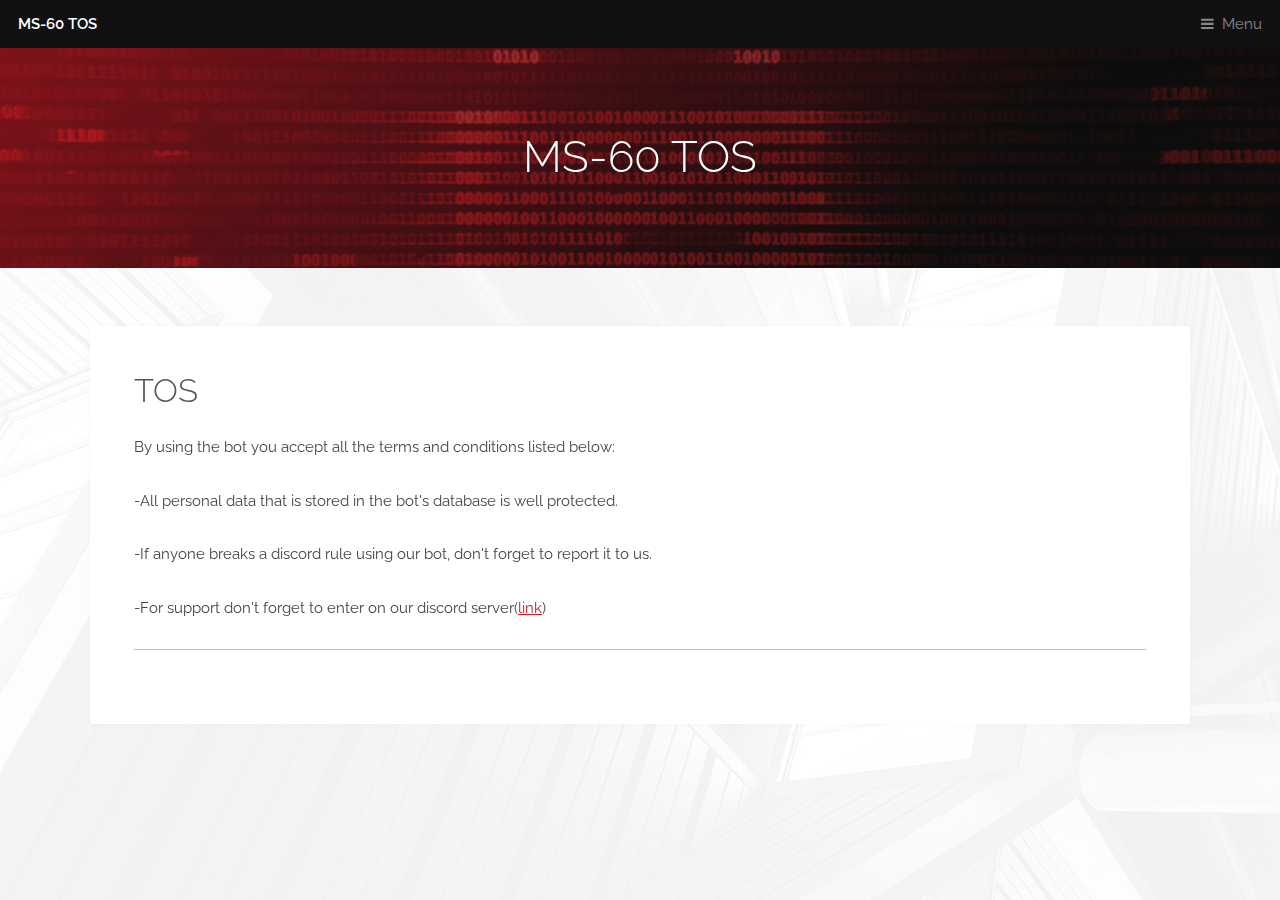
<file: generic.html>
<!DOCTYPE HTML>
<html>
	<head>
		<title>MS-60 Bot TOS</title>
		<meta charset="utf-8" />
		<meta name="viewport" content="width=device-width, initial-scale=1, user-scalable=no" />
		<meta name="description" content="" />
		<meta name="keywords" content="" />
		<link rel="stylesheet" href="assets/css/main.css" />
	</head>
	<body class="is-preload">

		<!-- Header -->
			<header id="header">
				<a class="logo" href="index.html">MS-60 TOS</a>
				<nav>
					<a href="#menu">Menu</a>
				</nav>
			</header>

		<!-- Nav -->
			<nav id="menu">
				<ul class="links">
					<li><a href="index.html">Home</a></li>
					<!--<li><a href="elements.html">Elements</a></li>-->
					<li><a href="generic.html">MS-60 TOS</a></li>
				</ul>
			</nav>

		<!-- Heading -->
			<div id="heading" >
				<h1>MS-60 TOS</h1>
			</div>

		<!-- Main -->
			<section id="main" class="wrapper">
				<div class="inner">
					<div class="content">
						<header>
							<h2>TOS</h2>
						</header>
						<p>By using the bot you accept all the terms and conditions listed below:</p>
						<p>-All personal data that is stored in the bot's database is well protected.</p>
            <p>-If anyone breaks a discord rule using our bot, don't forget to report it to us.</p>
            <p>-For support don't forget to enter on our discord server(<a href="https://discord.gg/Sg68DJ5w54">link</a>)</p>
						<hr />
					</div>
				</div>
			</section>
			<script src="assets/js/jquery.min.js"></script>
			<script src="assets/js/browser.min.js"></script>
			<script src="assets/js/breakpoints.min.js"></script>
			<script src="assets/js/util.js"></script>
			<script src="assets/js/main.js"></script>

	</body>
</html>
</file>
<file: assets/css/main.css>
@import url(font-awesome.min.css);
@import url("https://fonts.googleapis.com/css?family=Raleway:200,300,400,500,600");
@-ms-viewport {
  width: device-width; }
body {
  -ms-overflow-style: scrollbar; }

@media screen and (max-width: 480px) {
  html, body {
    min-width: 320px; } }
html {
  box-sizing: border-box; }

*, *:before, *:after {
  box-sizing: inherit; }

body {
  background: #ffffff; }
  body.is-preload *, body.is-preload *:before, body.is-preload *:after {
    -moz-animation: none !important;
    -webkit-animation: none !important;
    -ms-animation: none !important;
    animation: none !important;
    -moz-transition: none !important;
    -webkit-transition: none !important;
    -ms-transition: none !important;
    transition: none !important; }

html, body, div, span, applet, object,
iframe, h1, h2, h3, h4, h5, h6, p, blockquote,
pre, a, abbr, acronym, address, big, cite,
code, del, dfn, em, img, ins, kbd, q, s, samp,
small, strike, strong, sub, sup, tt, var, b,
u, i, center, dl, dt, dd, ol, ul, li, fieldset,
form, label, legend, table, caption, tbody,
tfoot, thead, tr, th, td, article, aside,
canvas, details, embed, figure, figcaption,
footer, header, hgroup, menu, nav, output, ruby,
section, summary, time, mark, audio, video {
  margin: 0;
  padding: 0;
  border: 0;
  font-size: 100%;
  font: inherit;
  vertical-align: baseline; }

article, aside, details, figcaption, figure,
footer, header, hgroup, menu, nav, section {
  display: block; }

body {
  line-height: 1; }

ol, ul {
  list-style: none; }

blockquote, q {
  quotes: none; }
  blockquote:before, blockquote:after, q:before, q:after {
    content: '';
    content: none; }

table {
  border-collapse: collapse;
  border-spacing: 0; }

body {
  -webkit-text-size-adjust: none; }

mark {
  background-color: transparent;
  color: inherit; }

input::-moz-focus-inner {
  border: 0;
  padding: 0; }

input, select, textarea {
  -moz-appearance: none;
  -webkit-appearance: none;
  -ms-appearance: none;
  appearance: none; }

/* Typography */
html {
  font-size: 13pt; }
  @media screen and (max-width: 1680px) {
    html {
      font-size: 11pt; } }
  @media screen and (max-width: 980px) {
    html {
      font-size: 12pt; } }
  @media screen and (max-width: 480px) {
    html {
      font-size: 11pt; } }

body {
  background-color: #ffffff;
  color: #444444; }

body, input, select, textarea {
  font-family: "Raleway", Arial, Helvetica, sans-serif;
  font-weight: 400;
  font-size: 1rem;
  line-height: 1.65; }

a {
  -moz-transition: color 0.2s ease-in-out;
  -webkit-transition: color 0.2s ease-in-out;
  -ms-transition: color 0.2s ease-in-out;
  transition: color 0.2s ease-in-out;
  text-decoration: underline; }
  a:hover {
    text-decoration: none; }

strong, b {
  font-weight: 600; }

em, i {
  font-style: italic; }

p {
  margin: 0 0 2rem 0; }

header.special {
  text-align: center;
  margin-bottom: 4rem; }
  header.special p {
    max-width: 75%;
    margin-left: auto;
    margin-right: auto; }

h1, h2, h3, h4, h5, h6 {
  font-weight: 300;
  line-height: 1.5;
  text-transform: uppercase;
  margin: 0 0 1.5rem 0; }
  h1 a, h2 a, h3 a, h4 a, h5 a, h6 a {
    color: inherit;
    text-decoration: none; }

h1 {
  font-size: 3rem;
  line-height: 1.2; }

h2 {
  font-size: 2.25rem;
  line-height: 1.3; }

h3 {
  font-size: 1.25rem; }

h4 {
  font-size: 1rem; }

h5 {
  font-size: 0.9rem; }

h6 {
  font-size: 0.7rem; }

@media screen and (max-width: 736px) {
  h1 {
    font-size: 2.75rem;
    line-height: 1.3; }

  h2 {
    font-size: 1.75rem;
    line-height: 1.5; }

  h3 {
    font-size: 1.25rem; } }
sub {
  font-size: 0.8rem;
  position: relative;
  top: 0.5rem; }

sup {
  font-size: 0.8rem;
  position: relative;
  top: -0.5rem; }

blockquote {
  border-left: solid 0.5rem;
  font-style: italic;
  margin: 0 0 2rem 0;
  padding: 1rem 0 1rem 2rem; }

code {
  border-radius: 4px;
  border: solid 1px;
  font-family: "Courier New", monospace;
  font-size: 0.9rem;
  margin: 0 0.25rem;
  padding: 0.25rem 0.65rem; }

pre {
  -webkit-overflow-scrolling: touch;
  font-family: "Courier New", monospace;
  font-size: 0.9rem;
  margin: 0 0 2rem 0; }
  pre code {
    display: block;
    line-height: 1.75;
    padding: 1rem 1.5rem;
    overflow-x: auto; }

hr {
  border: 0;
  border-bottom: solid 1px;
  margin: 2rem 0; }
  hr.major {
    margin: 4rem 0; }

input, select, textarea {
  color: #555555; }

a {
  color: #ce1b28; }

strong, b {
  color: #555555; }

h1, h2, h3, h4, h5, h6 {
  color: #555555; }

blockquote {
  border-left-color: rgba(0, 0, 0, 0.25); }

code {
  background: rgba(0, 0, 0, 0.075);
  border-color: rgba(0, 0, 0, 0.25); }

hr {
  border-bottom-color: rgba(0, 0, 0, 0.25); }

/* Inner */
.inner {
  margin: 0 auto;
  width: 75rem;
  max-width: calc(100% - 6rem); }
  @media screen and (max-width: 480px) {
    .inner {
      max-width: calc(100% - 3rem); } }

/* Button */
input[type="submit"],
input[type="reset"],
input[type="button"],
button,
.button {
  -moz-appearance: none;
  -webkit-appearance: none;
  -ms-appearance: none;
  appearance: none;
  -moz-transition: background-color 0.2s ease-in-out, box-shadow 0.2s ease-in-out, color 0.2s ease-in-out;
  -webkit-transition: background-color 0.2s ease-in-out, box-shadow 0.2s ease-in-out, color 0.2s ease-in-out;
  -ms-transition: background-color 0.2s ease-in-out, box-shadow 0.2s ease-in-out, color 0.2s ease-in-out;
  transition: background-color 0.2s ease-in-out, box-shadow 0.2s ease-in-out, color 0.2s ease-in-out;
  border: 0;
  border-radius: 4px;
  cursor: pointer;
  display: inline-block;
  font-weight: 600;
  height: 3.25rem;
  line-height: 3.25rem;
  padding: 0 1.75rem;
  text-align: center;
  text-decoration: none;
  white-space: nowrap; }
  input[type="submit"].small,
  input[type="reset"].small,
  input[type="button"].small,
  button.small,
  .button.small {
    font-size: 0.8rem;
    height: 2.4375rem;
    line-height: 2.4375rem;
    padding: 0 1.25rem; }
  input[type="submit"].large,
  input[type="reset"].large,
  input[type="button"].large,
  button.large,
  .button.large {
    font-size: 1.35rem;
    height: 4.0625rem;
    line-height: 4.0625rem;
    padding: 0 2rem; }
  input[type="submit"].wide,
  input[type="reset"].wide,
  input[type="button"].wide,
  button.wide,
  .button.wide {
    min-width: 13rem; }
  input[type="submit"].icon:before,
  input[type="reset"].icon:before,
  input[type="button"].icon:before,
  button.icon:before,
  .button.icon:before {
    margin-right: 0.5rem; }
  input[type="submit"].fit,
  input[type="reset"].fit,
  input[type="button"].fit,
  button.fit,
  .button.fit {
    width: 100%; }
  input[type="submit"].disabled, input[type="submit"]:disabled,
  input[type="reset"].disabled,
  input[type="reset"]:disabled,
  input[type="button"].disabled,
  input[type="button"]:disabled,
  button.disabled,
  button:disabled,
  .button.disabled,
  .button:disabled {
    pointer-events: none;
    opacity: 0.25; }

input[type="submit"],
input[type="reset"],
input[type="button"],
button,
.button {
  background-color: transparent;
  box-shadow: inset 0 0 0 1px #555555;
  color: #555555 !important; }
  input[type="submit"]:hover,
  input[type="reset"]:hover,
  input[type="button"]:hover,
  button:hover,
  .button:hover {
    box-shadow: inset 0 0 0 1px #ce1b28;
    color: #ce1b28 !important; }
    input[type="submit"]:hover:active,
    input[type="reset"]:hover:active,
    input[type="button"]:hover:active,
    button:hover:active,
    .button:hover:active {
      background-color: rgba(206, 27, 40, 0.25); }
  input[type="submit"].primary,
  input[type="reset"].primary,
  input[type="button"].primary,
  button.primary,
  .button.primary {
    box-shadow: none;
    background-color: #ce1b28;
    color: #ffffff !important; }
    input[type="submit"].primary:hover,
    input[type="reset"].primary:hover,
    input[type="button"].primary:hover,
    button.primary:hover,
    .button.primary:hover {
      background-color: #e2212f;
      box-shadow: none; }
      input[type="submit"].primary:hover:active,
      input[type="reset"].primary:hover:active,
      input[type="button"].primary:hover:active,
      button.primary:hover:active,
      .button.primary:hover:active {
        background-color: #b71824; }

/* Form */
form {
  margin: 0 0 2rem 0; }

input[type="text"],
input[type="password"],
input[type="email"],
input[type="tel"],
input[type="search"],
input[type="url"],
select,
textarea {
  -moz-appearance: none;
  -webkit-appearance: none;
  -ms-appearance: none;
  appearance: none;
  border-radius: 4px;
  border: none;
  border: solid 1px;
  color: inherit;
  display: block;
  outline: 0;
  padding: 0 1rem;
  text-decoration: none;
  width: 100%; }
  input[type="text"]:invalid,
  input[type="password"]:invalid,
  input[type="email"]:invalid,
  input[type="tel"]:invalid,
  input[type="search"]:invalid,
  input[type="url"]:invalid,
  select:invalid,
  textarea:invalid {
    box-shadow: none; }

label {
  display: block;
  font-size: 1rem;
  font-weight: 600;
  margin: 0 0 1rem 0; }

input[type="text"],
input[type="password"],
input[type="email"],
input[type="tel"],
input[type="search"],
input[type="url"] {
  height: 3.25rem; }

select {
  background-size: 1.25rem;
  background-repeat: no-repeat;
  background-position: calc(100% - 1rem) center;
  height: 3.25rem;
  padding-right: 3.25rem;
  text-overflow: ellipsis; }
  select:focus::-ms-value {
    background-color: transparent; }
  select::-ms-expand {
    display: none; }

textarea {
  padding: 0.75rem 1rem; }

input[type="checkbox"],
input[type="radio"] {
  -moz-appearance: none;
  -webkit-appearance: none;
  -ms-appearance: none;
  appearance: none;
  display: block;
  float: left;
  margin-right: -2rem;
  opacity: 0;
  width: 1rem;
  z-index: -1; }
  input[type="checkbox"] + label,
  input[type="radio"] + label {
    text-decoration: none;
    cursor: pointer;
    display: inline-block;
    font-size: 1rem;
    font-weight: 400;
    padding-left: 2.825rem;
    padding-right: 0.875rem;
    position: relative; }
    input[type="checkbox"] + label:before,
    input[type="radio"] + label:before {
      -moz-osx-font-smoothing: grayscale;
      -webkit-font-smoothing: antialiased;
      font-family: FontAwesome;
      font-style: normal;
      font-weight: normal;
      text-transform: none !important; }
    input[type="checkbox"] + label:before,
    input[type="radio"] + label:before {
      border-radius: 4px;
      border: solid 1px;
      content: '';
      display: inline-block;
      height: 1.95rem;
      left: 0;
      line-height: 1.86875rem;
      position: absolute;
      text-align: center;
      top: -0.1625rem;
      width: 1.95rem; }
  input[type="checkbox"]:checked + label:before,
  input[type="radio"]:checked + label:before {
    content: '\f00c'; }

input[type="checkbox"] + label:before {
  border-radius: 4px; }

input[type="radio"] + label:before {
  border-radius: 100%; }

::-webkit-input-placeholder {
  opacity: 1.0; }

:-moz-placeholder {
  opacity: 1.0; }

::-moz-placeholder {
  opacity: 1.0; }

:-ms-input-placeholder {
  opacity: 1.0; }

label {
  color: #555555; }

input[type="text"],
input[type="password"],
input[type="email"],
input[type="tel"],
input[type="search"],
input[type="url"],
select,
textarea {
  background-color: rgba(0, 0, 0, 0.075);
  border-color: rgba(0, 0, 0, 0.25); }
  input[type="text"]:focus,
  input[type="password"]:focus,
  input[type="email"]:focus,
  input[type="tel"]:focus,
  input[type="search"]:focus,
  input[type="url"]:focus,
  select:focus,
  textarea:focus {
    border-color: #ce1b28;
    box-shadow: 0 0 0 1px #ce1b28; }

select {
  background-image: url("data:image/svg+xml;charset=utf8,%3Csvg xmlns='http://www.w3.org/2000/svg' width='40' height='40' preserveAspectRatio='none' viewBox='0 0 40 40'%3E%3Cpath d='M9.4,12.3l10.4,10.4l10.4-10.4c0.2-0.2,0.5-0.4,0.9-0.4c0.3,0,0.6,0.1,0.9,0.4l3.3,3.3c0.2,0.2,0.4,0.5,0.4,0.9 c0,0.4-0.1,0.6-0.4,0.9L20.7,31.9c-0.2,0.2-0.5,0.4-0.9,0.4c-0.3,0-0.6-0.1-0.9-0.4L4.3,17.3c-0.2-0.2-0.4-0.5-0.4-0.9 c0-0.4,0.1-0.6,0.4-0.9l3.3-3.3c0.2-0.2,0.5-0.4,0.9-0.4S9.1,12.1,9.4,12.3z' fill='rgba(0, 0, 0, 0.25)' /%3E%3C/svg%3E"); }
  select option {
    color: #444444;
    background-color: #ffffff; }

input[type="checkbox"] + label,
input[type="radio"] + label {
  color: #444444; }
  input[type="checkbox"] + label:before,
  input[type="radio"] + label:before {
    background: rgba(0, 0, 0, 0.075);
    border-color: rgba(0, 0, 0, 0.25); }
input[type="checkbox"]:checked + label:before,
input[type="radio"]:checked + label:before {
  background-color: #ce1b28;
  border-color: #ce1b28;
  color: #ffffff; }
input[type="checkbox"]:focus + label:before,
input[type="radio"]:focus + label:before {
  border-color: #ce1b28;
  box-shadow: 0 0 0 1px #ce1b28; }

::-webkit-input-placeholder {
  color: #bbbbbb !important; }

:-moz-placeholder {
  color: #bbbbbb !important; }

::-moz-placeholder {
  color: #bbbbbb !important; }

:-ms-input-placeholder {
  color: #bbbbbb !important; }

/* List */
ol {
  list-style: decimal;
  margin: 0 0 2rem 0;
  padding-left: 1.25rem; }
  ol li {
    padding-left: 0.25rem; }

ul {
  list-style: disc;
  margin: 0 0 2rem 0;
  padding-left: 1rem; }
  ul li {
    padding-left: 0.325rem; }
  ul.plain {
    list-style: none;
    padding-left: 0; }
    ul.plain li {
      margin-bottom: 1rem; }
      ul.plain li .icon {
        border-radius: 4px;
        color: #ffffff;
        display: inline-block;
        margin-right: 1rem;
        text-align: center;
        width: 2rem;
        height: 2rem;
        line-height: 2rem;
        background: rgba(0, 0, 0, 0.5); }
  ul.alt {
    list-style: none;
    padding-left: 0; }
    ul.alt li {
      border-top: solid 1px;
      padding: 0.75rem 0; }
      ul.alt li:first-child {
        border-top: 0;
        padding-top: 0; }
      ul.alt li:last-child {
        padding-bottom: 0; }

dl {
  margin: 0 0 2rem 0; }
  dl dt {
    display: block;
    font-weight: 600;
    margin: 0 0 1rem 0; }
  dl dd {
    margin-left: 1.5rem; }

ul.alt li {
  border-top-color: rgba(0, 0, 0, 0.25); }

/* Table */
.table-wrapper {
  -webkit-overflow-scrolling: touch;
  overflow-x: auto; }

table {
  margin: 0 0 2rem 0;
  width: 100%; }
  table tbody tr {
    border: solid 1px;
    border-left: 0;
    border-right: 0; }
  table td {
    padding: 0.75rem 0.75rem; }
  table th {
    font-size: 0.9rem;
    font-weight: 600;
    padding: 0 0.75rem 0.75rem 0.75rem;
    text-align: left; }
  table thead {
    border-bottom: solid 2px; }
  table tfoot {
    border-top: solid 2px; }
  table.alt {
    border-collapse: separate; }
    table.alt tbody tr td {
      border: solid 1px;
      border-left-width: 0;
      border-top-width: 0; }
      table.alt tbody tr td:first-child {
        border-left-width: 1px; }
    table.alt tbody tr:first-child td {
      border-top-width: 1px; }
    table.alt thead {
      border-bottom: 0; }
    table.alt tfoot {
      border-top: 0; }

table tbody tr {
  border-color: rgba(0, 0, 0, 0.25); }
  table tbody tr:nth-child(2n + 1) {
    background-color: rgba(0, 0, 0, 0.075); }
table th {
  color: #555555; }
table thead {
  border-bottom-color: rgba(0, 0, 0, 0.25); }
table tfoot {
  border-top-color: rgba(0, 0, 0, 0.25); }
table.alt tbody tr td {
  border-color: rgba(0, 0, 0, 0.25); }

/* Highlights */
.highlights {
  width: 100%;
  margin: 2.5rem 0;
  display: -moz-flex;
  display: -webkit-flex;
  display: -ms-flex;
  display: flex;
  -moz-flex-wrap: wrap;
  -webkit-flex-wrap: wrap;
  -ms-flex-wrap: wrap;
  flex-wrap: wrap;
  -moz-align-items: -moz-stretch;
  -webkit-align-items: -webkit-stretch;
  -ms-align-items: -ms-stretch;
  align-items: stretch; }
  .highlights > * {
    -moz-flex-shrink: 1;
    -webkit-flex-shrink: 1;
    -ms-flex-shrink: 1;
    flex-shrink: 1;
    -moz-flex-grow: 0;
    -webkit-flex-grow: 0;
    -ms-flex-grow: 0;
    flex-grow: 0; }
  .highlights > * {
    width: 33.3333333333%; }
  .highlights > * {
    padding: 1.5rem;
    width: calc(33.3333333333% + 1rem); }
  .highlights > :nth-child(-n + 3) {
    padding-top: 0; }
  .highlights > :nth-last-child(-n + 3) {
    padding-bottom: 0; }
  .highlights > :nth-child(3n + 1) {
    padding-left: 0; }
  .highlights > :nth-child(3n) {
    padding-right: 0; }
  .highlights > :nth-child(3n + 1),
  .highlights > :nth-child(3n) {
    width: calc(33.3333333333% + -0.5rem); }
  .highlights .content {
    border-radius: 4px;
    height: 100%;
    padding: 3rem;
    text-align: center; }
    .highlights .content .icon {
      font-size: 5rem; }
  .highlights > div > :last-child {
    margin-bottom: 0; }
  @media screen and (max-width: 980px) {
    .highlights > * {
      width: 50%; }
    .highlights > * {
      padding: 1rem;
      width: calc(33.3333333333% + 0.6666666667rem); }
    .highlights > :nth-child(-n + 3) {
      padding-top: 1rem; }
    .highlights > :nth-last-child(-n + 3) {
      padding-bottom: 1rem; }
    .highlights > :nth-child(3n + 1) {
      padding-left: 1rem; }
    .highlights > :nth-child(3n) {
      padding-right: 1rem; }
    .highlights > :nth-child(3n + 1),
    .highlights > :nth-child(3n) {
      padding: 1rem;
      width: calc(50% + 1rem); }
    .highlights > * {
      padding: 1rem;
      width: calc(50% + 1rem); }
    .highlights > :nth-child(-n + 2) {
      padding-top: 0; }
    .highlights > :nth-last-child(-n + 2) {
      padding-bottom: 0; }
    .highlights > :nth-child(2n + 1) {
      padding-left: 0; }
    .highlights > :nth-child(2n) {
      padding-right: 0; }
    .highlights > :nth-child(2n + 1),
    .highlights > :nth-child(2n) {
      width: calc(50% + 0rem); }
    .highlights .content {
      padding: 2rem; } }
  @media screen and (max-width: 736px) {
    .highlights > * {
      width: 100%; }
    .highlights > * {
      padding: 1rem;
      width: calc(33.3333333333% + 0.6666666667rem); }
    .highlights > :nth-child(-n + 3) {
      padding-top: 1rem; }
    .highlights > :nth-last-child(-n + 3) {
      padding-bottom: 1rem; }
    .highlights > :nth-child(3n + 1) {
      padding-left: 1rem; }
    .highlights > :nth-child(3n) {
      padding-right: 1rem; }
    .highlights > :nth-child(3n + 1),
    .highlights > :nth-child(3n) {
      padding: 1rem;
      width: calc(100% + 2rem); }
    .highlights > * {
      padding: 1rem;
      width: calc(50% + 1rem); }
    .highlights > :nth-child(-n + 2) {
      padding-top: 1rem; }
    .highlights > :nth-last-child(-n + 2) {
      padding-bottom: 1rem; }
    .highlights > :nth-child(2n + 1) {
      padding-left: 1rem; }
    .highlights > :nth-child(2n) {
      padding-right: 1rem; }
    .highlights > :nth-child(2n + 1),
    .highlights > :nth-child(2n) {
      padding: 1rem;
      width: calc(100% + 2rem); }
    .highlights > * {
      padding: 1rem;
      width: calc(100% + 2rem); }
    .highlights > :nth-child(-n + 1) {
      padding-top: 0; }
    .highlights > :nth-last-child(-n + 1) {
      padding-bottom: 0; }
    .highlights > :nth-child(1n + 1) {
      padding-left: 0; }
    .highlights > :nth-child(1n) {
      padding-right: 0; }
    .highlights > :nth-child(1n + 1),
    .highlights > :nth-child(1n) {
      width: calc(100% + 1rem); } }

.highlights .content {
  background: #ffffff;
  box-shadow: 0px 0px 4px 1px rgba(0, 0, 0, 0.025); }

/* Testimonials */
.testimonials {
  margin: 2.5rem 0;
  width: 100%;
  display: -moz-flex;
  display: -webkit-flex;
  display: -ms-flex;
  display: flex;
  -moz-flex-wrap: wrap;
  -webkit-flex-wrap: wrap;
  -ms-flex-wrap: wrap;
  flex-wrap: wrap;
  -moz-align-items: -moz-stretch;
  -webkit-align-items: -webkit-stretch;
  -ms-align-items: -ms-stretch;
  align-items: stretch; }
  .testimonials > * {
    -moz-flex-shrink: 1;
    -webkit-flex-shrink: 1;
    -ms-flex-shrink: 1;
    flex-shrink: 1;
    -moz-flex-grow: 0;
    -webkit-flex-grow: 0;
    -ms-flex-grow: 0;
    flex-grow: 0; }
  .testimonials > * {
    width: 33.3333333333%; }
  .testimonials > * {
    padding: 1.5rem;
    width: calc(33.3333333333% + 1rem); }
  .testimonials > :nth-child(-n + 3) {
    padding-top: 0; }
  .testimonials > :nth-last-child(-n + 3) {
    padding-bottom: 0; }
  .testimonials > :nth-child(3n + 1) {
    padding-left: 0; }
  .testimonials > :nth-child(3n) {
    padding-right: 0; }
  .testimonials > :nth-child(3n + 1),
  .testimonials > :nth-child(3n) {
    width: calc(33.3333333333% + -0.5rem); }
  .testimonials .content {
    border-radius: 4px;
    height: 100%;
    padding: 3rem; }
    .testimonials .content .author {
      display: -moz-flex;
      display: -webkit-flex;
      display: -ms-flex;
      display: flex;
      -moz-align-items: center;
      -webkit-align-items: center;
      -ms-align-items: center;
      align-items: center; }
      .testimonials .content .author blockquote {
        margin: 0; }
      .testimonials .content .author .image {
        margin-right: 2rem;
        width: 20%; }
        .testimonials .content .author .image img {
          border-radius: 100%;
          max-width: 100%; }
    .testimonials .content .credit {
      font-size: 0.75rem; }
    .testimonials .content p:last-child {
      margin: 0; }
  .testimonials > div > :last-child {
    margin-bottom: 0; }
  @media screen and (max-width: 980px) {
    .testimonials > * {
      width: 50%; }
    .testimonials > * {
      padding: 1rem;
      width: calc(33.3333333333% + 0.6666666667rem); }
    .testimonials > :nth-child(-n + 3) {
      padding-top: 1rem; }
    .testimonials > :nth-last-child(-n + 3) {
      padding-bottom: 1rem; }
    .testimonials > :nth-child(3n + 1) {
      padding-left: 1rem; }
    .testimonials > :nth-child(3n) {
      padding-right: 1rem; }
    .testimonials > :nth-child(3n + 1),
    .testimonials > :nth-child(3n) {
      padding: 1rem;
      width: calc(50% + 1rem); }
    .testimonials > * {
      padding: 1rem;
      width: calc(50% + 1rem); }
    .testimonials > :nth-child(-n + 2) {
      padding-top: 0; }
    .testimonials > :nth-last-child(-n + 2) {
      padding-bottom: 0; }
    .testimonials > :nth-child(2n + 1) {
      padding-left: 0; }
    .testimonials > :nth-child(2n) {
      padding-right: 0; }
    .testimonials > :nth-child(2n + 1),
    .testimonials > :nth-child(2n) {
      width: calc(50% + 0rem); }
    .testimonials .content {
      padding: 2rem; } }
  @media screen and (max-width: 736px) {
    .testimonials > * {
      width: 100%; }
    .testimonials > * {
      padding: 1rem;
      width: calc(33.3333333333% + 0.6666666667rem); }
    .testimonials > :nth-child(-n + 3) {
      padding-top: 1rem; }
    .testimonials > :nth-last-child(-n + 3) {
      padding-bottom: 1rem; }
    .testimonials > :nth-child(3n + 1) {
      padding-left: 1rem; }
    .testimonials > :nth-child(3n) {
      padding-right: 1rem; }
    .testimonials > :nth-child(3n + 1),
    .testimonials > :nth-child(3n) {
      padding: 1rem;
      width: calc(100% + 2rem); }
    .testimonials > * {
      padding: 1rem;
      width: calc(50% + 1rem); }
    .testimonials > :nth-child(-n + 2) {
      padding-top: 1rem; }
    .testimonials > :nth-last-child(-n + 2) {
      padding-bottom: 1rem; }
    .testimonials > :nth-child(2n + 1) {
      padding-left: 1rem; }
    .testimonials > :nth-child(2n) {
      padding-right: 1rem; }
    .testimonials > :nth-child(2n + 1),
    .testimonials > :nth-child(2n) {
      padding: 1rem;
      width: calc(100% + 2rem); }
    .testimonials > * {
      padding: 1rem;
      width: calc(100% + 2rem); }
    .testimonials > :nth-child(-n + 1) {
      padding-top: 0; }
    .testimonials > :nth-last-child(-n + 1) {
      padding-bottom: 0; }
    .testimonials > :nth-child(1n + 1) {
      padding-left: 0; }
    .testimonials > :nth-child(1n) {
      padding-right: 0; }
    .testimonials > :nth-child(1n + 1),
    .testimonials > :nth-child(1n) {
      width: calc(100% + 1rem); } }

.testimonials .content {
  background: #ffffff;
  box-shadow: 0px 0px 4px 1px rgba(0, 0, 0, 0.025); }
  .testimonials .content .credit strong {
    color: #ce1b28; }

/* Actions */
ul.actions {
  display: -moz-flex;
  display: -webkit-flex;
  display: -ms-flex;
  display: flex;
  cursor: default;
  list-style: none;
  margin-left: -1rem;
  padding-left: 0; }
  ul.actions li {
    padding: 0 0 0 1rem;
    vertical-align: middle; }
  ul.actions.special {
    -moz-justify-content: center;
    -webkit-justify-content: center;
    -ms-justify-content: center;
    justify-content: center;
    width: calc(100% + 1rem); }
  ul.actions.stacked {
    -moz-flex-direction: column;
    -webkit-flex-direction: column;
    -ms-flex-direction: column;
    flex-direction: column;
    margin-left: 0; }
    ul.actions.stacked li {
      padding: 1.3rem 0 0 0; }
      ul.actions.stacked li:first-child {
        padding-top: 0; }
  ul.actions.fit {
    width: calc(100% + 1rem); }
    ul.actions.fit li {
      -moz-flex-grow: 1;
      -webkit-flex-grow: 1;
      -ms-flex-grow: 1;
      flex-grow: 1;
      -moz-flex-shrink: 1;
      -webkit-flex-shrink: 1;
      -ms-flex-shrink: 1;
      flex-shrink: 1;
      width: 100%; }
      ul.actions.fit li > * {
        width: 100%; }
    ul.actions.fit.stacked {
      width: 100%; }
  @media screen and (max-width: 480px) {
    ul.actions:not(.fixed) {
      -moz-flex-direction: column;
      -webkit-flex-direction: column;
      -ms-flex-direction: column;
      flex-direction: column;
      margin-left: 0;
      width: 100% !important; }
      ul.actions:not(.fixed) li {
        -moz-flex-grow: 1;
        -webkit-flex-grow: 1;
        -ms-flex-grow: 1;
        flex-grow: 1;
        -moz-flex-shrink: 1;
        -webkit-flex-shrink: 1;
        -ms-flex-shrink: 1;
        flex-shrink: 1;
        padding: 1rem 0 0 0;
        text-align: center;
        width: 100%; }
        ul.actions:not(.fixed) li > * {
          width: 100%; }
        ul.actions:not(.fixed) li:first-child {
          padding-top: 0; }
        ul.actions:not(.fixed) li input[type="submit"],
        ul.actions:not(.fixed) li input[type="reset"],
        ul.actions:not(.fixed) li input[type="button"],
        ul.actions:not(.fixed) li button,
        ul.actions:not(.fixed) li .button {
          width: 100%; }
          ul.actions:not(.fixed) li input[type="submit"].icon:before,
          ul.actions:not(.fixed) li input[type="reset"].icon:before,
          ul.actions:not(.fixed) li input[type="button"].icon:before,
          ul.actions:not(.fixed) li button.icon:before,
          ul.actions:not(.fixed) li .button.icon:before {
            margin-left: -0.5rem; } }

/* Grid */
.row {
  display: flex;
  flex-wrap: wrap;
  box-sizing: border-box; }
  .row > * {
    box-sizing: border-box; }
  .row.gtr-uniform > * > :last-child {
    margin-bottom: 0; }

.row > .imp {
  order: -1; }
.row > .col-1 {
  width: 8.3333333333%; }
.row > .off-1 {
  margin-left: 8.3333333333%; }
.row > .col-2 {
  width: 16.6666666667%; }
.row > .off-2 {
  margin-left: 16.6666666667%; }
.row > .col-3 {
  width: 25%; }
.row > .off-3 {
  margin-left: 25%; }
.row > .col-4 {
  width: 33.3333333333%; }
.row > .off-4 {
  margin-left: 33.3333333333%; }
.row > .col-5 {
  width: 41.6666666667%; }
.row > .off-5 {
  margin-left: 41.6666666667%; }
.row > .col-6 {
  width: 50%; }
.row > .off-6 {
  margin-left: 50%; }
.row > .col-7 {
  width: 58.3333333333%; }
.row > .off-7 {
  margin-left: 58.3333333333%; }
.row > .col-8 {
  width: 66.6666666667%; }
.row > .off-8 {
  margin-left: 66.6666666667%; }
.row > .col-9 {
  width: 75%; }
.row > .off-9 {
  margin-left: 75%; }
.row > .col-10 {
  width: 83.3333333333%; }
.row > .off-10 {
  margin-left: 83.3333333333%; }
.row > .col-11 {
  width: 91.6666666667%; }
.row > .off-11 {
  margin-left: 91.6666666667%; }
.row > .col-12 {
  width: 100%; }
.row > .off-12 {
  margin-left: 100%; }
.row.gtr-0 {
  margin-top: 0;
  margin-left: 0rem; }
  .row.gtr-0 > * {
    padding: 0 0 0 0rem; }
  .row.gtr-0.gtr-uniform {
    margin-top: 0rem; }
    .row.gtr-0.gtr-uniform > * {
      padding-top: 0rem; }
.row.gtr-25 {
  margin-top: 0;
  margin-left: -0.75rem; }
  .row.gtr-25 > * {
    padding: 0 0 0 0.75rem; }
  .row.gtr-25.gtr-uniform {
    margin-top: -0.75rem; }
    .row.gtr-25.gtr-uniform > * {
      padding-top: 0.75rem; }
.row.gtr-50 {
  margin-top: 0;
  margin-left: -1.5rem; }
  .row.gtr-50 > * {
    padding: 0 0 0 1.5rem; }
  .row.gtr-50.gtr-uniform {
    margin-top: -1.5rem; }
    .row.gtr-50.gtr-uniform > * {
      padding-top: 1.5rem; }
.row {
  margin-top: 0;
  margin-left: -3rem; }
  .row > * {
    padding: 0 0 0 3rem; }
  .row.gtr-uniform {
    margin-top: -3rem; }
    .row.gtr-uniform > * {
      padding-top: 3rem; }
.row.gtr-150 {
  margin-top: 0;
  margin-left: -4.5rem; }
  .row.gtr-150 > * {
    padding: 0 0 0 4.5rem; }
  .row.gtr-150.gtr-uniform {
    margin-top: -4.5rem; }
    .row.gtr-150.gtr-uniform > * {
      padding-top: 4.5rem; }
.row.gtr-200 {
  margin-top: 0;
  margin-left: -6rem; }
  .row.gtr-200 > * {
    padding: 0 0 0 6rem; }
  .row.gtr-200.gtr-uniform {
    margin-top: -6rem; }
    .row.gtr-200.gtr-uniform > * {
      padding-top: 6rem; }

@media screen and (max-width: 1680px) {
  .row {
    display: flex;
    flex-wrap: wrap;
    box-sizing: border-box; }
    .row > * {
      box-sizing: border-box; }
    .row.gtr-uniform > * > :last-child {
      margin-bottom: 0; }

  .row > .imp-xlarge {
    order: -1; }
  .row > .col-1-xlarge {
    width: 8.3333333333%; }
  .row > .off-1-xlarge {
    margin-left: 8.3333333333%; }
  .row > .col-2-xlarge {
    width: 16.6666666667%; }
  .row > .off-2-xlarge {
    margin-left: 16.6666666667%; }
  .row > .col-3-xlarge {
    width: 25%; }
  .row > .off-3-xlarge {
    margin-left: 25%; }
  .row > .col-4-xlarge {
    width: 33.3333333333%; }
  .row > .off-4-xlarge {
    margin-left: 33.3333333333%; }
  .row > .col-5-xlarge {
    width: 41.6666666667%; }
  .row > .off-5-xlarge {
    margin-left: 41.6666666667%; }
  .row > .col-6-xlarge {
    width: 50%; }
  .row > .off-6-xlarge {
    margin-left: 50%; }
  .row > .col-7-xlarge {
    width: 58.3333333333%; }
  .row > .off-7-xlarge {
    margin-left: 58.3333333333%; }
  .row > .col-8-xlarge {
    width: 66.6666666667%; }
  .row > .off-8-xlarge {
    margin-left: 66.6666666667%; }
  .row > .col-9-xlarge {
    width: 75%; }
  .row > .off-9-xlarge {
    margin-left: 75%; }
  .row > .col-10-xlarge {
    width: 83.3333333333%; }
  .row > .off-10-xlarge {
    margin-left: 83.3333333333%; }
  .row > .col-11-xlarge {
    width: 91.6666666667%; }
  .row > .off-11-xlarge {
    margin-left: 91.6666666667%; }
  .row > .col-12-xlarge {
    width: 100%; }
  .row > .off-12-xlarge {
    margin-left: 100%; }
  .row.gtr-0 {
    margin-top: 0;
    margin-left: 0rem; }
    .row.gtr-0 > * {
      padding: 0 0 0 0rem; }
    .row.gtr-0.gtr-uniform {
      margin-top: 0rem; }
      .row.gtr-0.gtr-uniform > * {
        padding-top: 0rem; }
  .row.gtr-25 {
    margin-top: 0;
    margin-left: -0.75rem; }
    .row.gtr-25 > * {
      padding: 0 0 0 0.75rem; }
    .row.gtr-25.gtr-uniform {
      margin-top: -0.75rem; }
      .row.gtr-25.gtr-uniform > * {
        padding-top: 0.75rem; }
  .row.gtr-50 {
    margin-top: 0;
    margin-left: -1.5rem; }
    .row.gtr-50 > * {
      padding: 0 0 0 1.5rem; }
    .row.gtr-50.gtr-uniform {
      margin-top: -1.5rem; }
      .row.gtr-50.gtr-uniform > * {
        padding-top: 1.5rem; }
  .row {
    margin-top: 0;
    margin-left: -3rem; }
    .row > * {
      padding: 0 0 0 3rem; }
    .row.gtr-uniform {
      margin-top: -3rem; }
      .row.gtr-uniform > * {
        padding-top: 3rem; }
  .row.gtr-150 {
    margin-top: 0;
    margin-left: -4.5rem; }
    .row.gtr-150 > * {
      padding: 0 0 0 4.5rem; }
    .row.gtr-150.gtr-uniform {
      margin-top: -4.5rem; }
      .row.gtr-150.gtr-uniform > * {
        padding-top: 4.5rem; }
  .row.gtr-200 {
    margin-top: 0;
    margin-left: -6rem; }
    .row.gtr-200 > * {
      padding: 0 0 0 6rem; }
    .row.gtr-200.gtr-uniform {
      margin-top: -6rem; }
      .row.gtr-200.gtr-uniform > * {
        padding-top: 6rem; } }
@media screen and (max-width: 1280px) {
  .row {
    display: flex;
    flex-wrap: wrap;
    box-sizing: border-box; }
    .row > * {
      box-sizing: border-box; }
    .row.gtr-uniform > * > :last-child {
      margin-bottom: 0; }

  .row > .imp-large {
    order: -1; }
  .row > .col-1-large {
    width: 8.3333333333%; }
  .row > .off-1-large {
    margin-left: 8.3333333333%; }
  .row > .col-2-large {
    width: 16.6666666667%; }
  .row > .off-2-large {
    margin-left: 16.6666666667%; }
  .row > .col-3-large {
    width: 25%; }
  .row > .off-3-large {
    margin-left: 25%; }
  .row > .col-4-large {
    width: 33.3333333333%; }
  .row > .off-4-large {
    margin-left: 33.3333333333%; }
  .row > .col-5-large {
    width: 41.6666666667%; }
  .row > .off-5-large {
    margin-left: 41.6666666667%; }
  .row > .col-6-large {
    width: 50%; }
  .row > .off-6-large {
    margin-left: 50%; }
  .row > .col-7-large {
    width: 58.3333333333%; }
  .row > .off-7-large {
    margin-left: 58.3333333333%; }
  .row > .col-8-large {
    width: 66.6666666667%; }
  .row > .off-8-large {
    margin-left: 66.6666666667%; }
  .row > .col-9-large {
    width: 75%; }
  .row > .off-9-large {
    margin-left: 75%; }
  .row > .col-10-large {
    width: 83.3333333333%; }
  .row > .off-10-large {
    margin-left: 83.3333333333%; }
  .row > .col-11-large {
    width: 91.6666666667%; }
  .row > .off-11-large {
    margin-left: 91.6666666667%; }
  .row > .col-12-large {
    width: 100%; }
  .row > .off-12-large {
    margin-left: 100%; }
  .row.gtr-0 {
    margin-top: 0;
    margin-left: 0rem; }
    .row.gtr-0 > * {
      padding: 0 0 0 0rem; }
    .row.gtr-0.gtr-uniform {
      margin-top: 0rem; }
      .row.gtr-0.gtr-uniform > * {
        padding-top: 0rem; }
  .row.gtr-25 {
    margin-top: 0;
    margin-left: -0.375rem; }
    .row.gtr-25 > * {
      padding: 0 0 0 0.375rem; }
    .row.gtr-25.gtr-uniform {
      margin-top: -0.375rem; }
      .row.gtr-25.gtr-uniform > * {
        padding-top: 0.375rem; }
  .row.gtr-50 {
    margin-top: 0;
    margin-left: -0.75rem; }
    .row.gtr-50 > * {
      padding: 0 0 0 0.75rem; }
    .row.gtr-50.gtr-uniform {
      margin-top: -0.75rem; }
      .row.gtr-50.gtr-uniform > * {
        padding-top: 0.75rem; }
  .row {
    margin-top: 0;
    margin-left: -1.5rem; }
    .row > * {
      padding: 0 0 0 1.5rem; }
    .row.gtr-uniform {
      margin-top: -1.5rem; }
      .row.gtr-uniform > * {
        padding-top: 1.5rem; }
  .row.gtr-150 {
    margin-top: 0;
    margin-left: -2.25rem; }
    .row.gtr-150 > * {
      padding: 0 0 0 2.25rem; }
    .row.gtr-150.gtr-uniform {
      margin-top: -2.25rem; }
      .row.gtr-150.gtr-uniform > * {
        padding-top: 2.25rem; }
  .row.gtr-200 {
    margin-top: 0;
    margin-left: -3rem; }
    .row.gtr-200 > * {
      padding: 0 0 0 3rem; }
    .row.gtr-200.gtr-uniform {
      margin-top: -3rem; }
      .row.gtr-200.gtr-uniform > * {
        padding-top: 3rem; } }
@media screen and (max-width: 980px) {
  .row {
    display: flex;
    flex-wrap: wrap;
    box-sizing: border-box; }
    .row > * {
      box-sizing: border-box; }
    .row.gtr-uniform > * > :last-child {
      margin-bottom: 0; }

  .row > .imp-medium {
    order: -1; }
  .row > .col-1-medium {
    width: 8.3333333333%; }
  .row > .off-1-medium {
    margin-left: 8.3333333333%; }
  .row > .col-2-medium {
    width: 16.6666666667%; }
  .row > .off-2-medium {
    margin-left: 16.6666666667%; }
  .row > .col-3-medium {
    width: 25%; }
  .row > .off-3-medium {
    margin-left: 25%; }
  .row > .col-4-medium {
    width: 33.3333333333%; }
  .row > .off-4-medium {
    margin-left: 33.3333333333%; }
  .row > .col-5-medium {
    width: 41.6666666667%; }
  .row > .off-5-medium {
    margin-left: 41.6666666667%; }
  .row > .col-6-medium {
    width: 50%; }
  .row > .off-6-medium {
    margin-left: 50%; }
  .row > .col-7-medium {
    width: 58.3333333333%; }
  .row > .off-7-medium {
    margin-left: 58.3333333333%; }
  .row > .col-8-medium {
    width: 66.6666666667%; }
  .row > .off-8-medium {
    margin-left: 66.6666666667%; }
  .row > .col-9-medium {
    width: 75%; }
  .row > .off-9-medium {
    margin-left: 75%; }
  .row > .col-10-medium {
    width: 83.3333333333%; }
  .row > .off-10-medium {
    margin-left: 83.3333333333%; }
  .row > .col-11-medium {
    width: 91.6666666667%; }
  .row > .off-11-medium {
    margin-left: 91.6666666667%; }
  .row > .col-12-medium {
    width: 100%; }
  .row > .off-12-medium {
    margin-left: 100%; }
  .row.gtr-0 {
    margin-top: 0;
    margin-left: 0rem; }
    .row.gtr-0 > * {
      padding: 0 0 0 0rem; }
    .row.gtr-0.gtr-uniform {
      margin-top: 0rem; }
      .row.gtr-0.gtr-uniform > * {
        padding-top: 0rem; }
  .row.gtr-25 {
    margin-top: 0;
    margin-left: -0.375rem; }
    .row.gtr-25 > * {
      padding: 0 0 0 0.375rem; }
    .row.gtr-25.gtr-uniform {
      margin-top: -0.375rem; }
      .row.gtr-25.gtr-uniform > * {
        padding-top: 0.375rem; }
  .row.gtr-50 {
    margin-top: 0;
    margin-left: -0.75rem; }
    .row.gtr-50 > * {
      padding: 0 0 0 0.75rem; }
    .row.gtr-50.gtr-uniform {
      margin-top: -0.75rem; }
      .row.gtr-50.gtr-uniform > * {
        padding-top: 0.75rem; }
  .row {
    margin-top: 0;
    margin-left: -1.5rem; }
    .row > * {
      padding: 0 0 0 1.5rem; }
    .row.gtr-uniform {
      margin-top: -1.5rem; }
      .row.gtr-uniform > * {
        padding-top: 1.5rem; }
  .row.gtr-150 {
    margin-top: 0;
    margin-left: -2.25rem; }
    .row.gtr-150 > * {
      padding: 0 0 0 2.25rem; }
    .row.gtr-150.gtr-uniform {
      margin-top: -2.25rem; }
      .row.gtr-150.gtr-uniform > * {
        padding-top: 2.25rem; }
  .row.gtr-200 {
    margin-top: 0;
    margin-left: -3rem; }
    .row.gtr-200 > * {
      padding: 0 0 0 3rem; }
    .row.gtr-200.gtr-uniform {
      margin-top: -3rem; }
      .row.gtr-200.gtr-uniform > * {
        padding-top: 3rem; } }
@media screen and (max-width: 736px) {
  .row {
    display: flex;
    flex-wrap: wrap;
    box-sizing: border-box; }
    .row > * {
      box-sizing: border-box; }
    .row.gtr-uniform > * > :last-child {
      margin-bottom: 0; }

  .row > .imp-small {
    order: -1; }
  .row > .col-1-small {
    width: 8.3333333333%; }
  .row > .off-1-small {
    margin-left: 8.3333333333%; }
  .row > .col-2-small {
    width: 16.6666666667%; }
  .row > .off-2-small {
    margin-left: 16.6666666667%; }
  .row > .col-3-small {
    width: 25%; }
  .row > .off-3-small {
    margin-left: 25%; }
  .row > .col-4-small {
    width: 33.3333333333%; }
  .row > .off-4-small {
    margin-left: 33.3333333333%; }
  .row > .col-5-small {
    width: 41.6666666667%; }
  .row > .off-5-small {
    margin-left: 41.6666666667%; }
  .row > .col-6-small {
    width: 50%; }
  .row > .off-6-small {
    margin-left: 50%; }
  .row > .col-7-small {
    width: 58.3333333333%; }
  .row > .off-7-small {
    margin-left: 58.3333333333%; }
  .row > .col-8-small {
    width: 66.6666666667%; }
  .row > .off-8-small {
    margin-left: 66.6666666667%; }
  .row > .col-9-small {
    width: 75%; }
  .row > .off-9-small {
    margin-left: 75%; }
  .row > .col-10-small {
    width: 83.3333333333%; }
  .row > .off-10-small {
    margin-left: 83.3333333333%; }
  .row > .col-11-small {
    width: 91.6666666667%; }
  .row > .off-11-small {
    margin-left: 91.6666666667%; }
  .row > .col-12-small {
    width: 100%; }
  .row > .off-12-small {
    margin-left: 100%; }
  .row.gtr-0 {
    margin-top: 0;
    margin-left: 0rem; }
    .row.gtr-0 > * {
      padding: 0 0 0 0rem; }
    .row.gtr-0.gtr-uniform {
      margin-top: 0rem; }
      .row.gtr-0.gtr-uniform > * {
        padding-top: 0rem; }
  .row.gtr-25 {
    margin-top: 0;
    margin-left: -0.3125rem; }
    .row.gtr-25 > * {
      padding: 0 0 0 0.3125rem; }
    .row.gtr-25.gtr-uniform {
      margin-top: -0.3125rem; }
      .row.gtr-25.gtr-uniform > * {
        padding-top: 0.3125rem; }
  .row.gtr-50 {
    margin-top: 0;
    margin-left: -0.625rem; }
    .row.gtr-50 > * {
      padding: 0 0 0 0.625rem; }
    .row.gtr-50.gtr-uniform {
      margin-top: -0.625rem; }
      .row.gtr-50.gtr-uniform > * {
        padding-top: 0.625rem; }
  .row {
    margin-top: 0;
    margin-left: -1.25rem; }
    .row > * {
      padding: 0 0 0 1.25rem; }
    .row.gtr-uniform {
      margin-top: -1.25rem; }
      .row.gtr-uniform > * {
        padding-top: 1.25rem; }
  .row.gtr-150 {
    margin-top: 0;
    margin-left: -1.875rem; }
    .row.gtr-150 > * {
      padding: 0 0 0 1.875rem; }
    .row.gtr-150.gtr-uniform {
      margin-top: -1.875rem; }
      .row.gtr-150.gtr-uniform > * {
        padding-top: 1.875rem; }
  .row.gtr-200 {
    margin-top: 0;
    margin-left: -2.5rem; }
    .row.gtr-200 > * {
      padding: 0 0 0 2.5rem; }
    .row.gtr-200.gtr-uniform {
      margin-top: -2.5rem; }
      .row.gtr-200.gtr-uniform > * {
        padding-top: 2.5rem; } }
@media screen and (max-width: 480px) {
  .row {
    display: flex;
    flex-wrap: wrap;
    box-sizing: border-box; }
    .row > * {
      box-sizing: border-box; }
    .row.gtr-uniform > * > :last-child {
      margin-bottom: 0; }

  .row > .imp-xsmall {
    order: -1; }
  .row > .col-1-xsmall {
    width: 8.3333333333%; }
  .row > .off-1-xsmall {
    margin-left: 8.3333333333%; }
  .row > .col-2-xsmall {
    width: 16.6666666667%; }
  .row > .off-2-xsmall {
    margin-left: 16.6666666667%; }
  .row > .col-3-xsmall {
    width: 25%; }
  .row > .off-3-xsmall {
    margin-left: 25%; }
  .row > .col-4-xsmall {
    width: 33.3333333333%; }
  .row > .off-4-xsmall {
    margin-left: 33.3333333333%; }
  .row > .col-5-xsmall {
    width: 41.6666666667%; }
  .row > .off-5-xsmall {
    margin-left: 41.6666666667%; }
  .row > .col-6-xsmall {
    width: 50%; }
  .row > .off-6-xsmall {
    margin-left: 50%; }
  .row > .col-7-xsmall {
    width: 58.3333333333%; }
  .row > .off-7-xsmall {
    margin-left: 58.3333333333%; }
  .row > .col-8-xsmall {
    width: 66.6666666667%; }
  .row > .off-8-xsmall {
    margin-left: 66.6666666667%; }
  .row > .col-9-xsmall {
    width: 75%; }
  .row > .off-9-xsmall {
    margin-left: 75%; }
  .row > .col-10-xsmall {
    width: 83.3333333333%; }
  .row > .off-10-xsmall {
    margin-left: 83.3333333333%; }
  .row > .col-11-xsmall {
    width: 91.6666666667%; }
  .row > .off-11-xsmall {
    margin-left: 91.6666666667%; }
  .row > .col-12-xsmall {
    width: 100%; }
  .row > .off-12-xsmall {
    margin-left: 100%; }
  .row.gtr-0 {
    margin-top: 0;
    margin-left: 0rem; }
    .row.gtr-0 > * {
      padding: 0 0 0 0rem; }
    .row.gtr-0.gtr-uniform {
      margin-top: 0rem; }
      .row.gtr-0.gtr-uniform > * {
        padding-top: 0rem; }
  .row.gtr-25 {
    margin-top: 0;
    margin-left: -0.3125rem; }
    .row.gtr-25 > * {
      padding: 0 0 0 0.3125rem; }
    .row.gtr-25.gtr-uniform {
      margin-top: -0.3125rem; }
      .row.gtr-25.gtr-uniform > * {
        padding-top: 0.3125rem; }
  .row.gtr-50 {
    margin-top: 0;
    margin-left: -0.625rem; }
    .row.gtr-50 > * {
      padding: 0 0 0 0.625rem; }
    .row.gtr-50.gtr-uniform {
      margin-top: -0.625rem; }
      .row.gtr-50.gtr-uniform > * {
        padding-top: 0.625rem; }
  .row {
    margin-top: 0;
    margin-left: -1.25rem; }
    .row > * {
      padding: 0 0 0 1.25rem; }
    .row.gtr-uniform {
      margin-top: -1.25rem; }
      .row.gtr-uniform > * {
        padding-top: 1.25rem; }
  .row.gtr-150 {
    margin-top: 0;
    margin-left: -1.875rem; }
    .row.gtr-150 > * {
      padding: 0 0 0 1.875rem; }
    .row.gtr-150.gtr-uniform {
      margin-top: -1.875rem; }
      .row.gtr-150.gtr-uniform > * {
        padding-top: 1.875rem; }
  .row.gtr-200 {
    margin-top: 0;
    margin-left: -2.5rem; }
    .row.gtr-200 > * {
      padding: 0 0 0 2.5rem; }
    .row.gtr-200.gtr-uniform {
      margin-top: -2.5rem; }
      .row.gtr-200.gtr-uniform > * {
        padding-top: 2.5rem; } }
/* Icon */
.icon {
  text-decoration: none;
  border-bottom: none;
  position: relative; }
  .icon:before {
    -moz-osx-font-smoothing: grayscale;
    -webkit-font-smoothing: antialiased;
    font-family: FontAwesome;
    font-style: normal;
    font-weight: normal;
    text-transform: none !important; }
  .icon > .label {
    display: none; }

/* Icons */
ul.icons {
  cursor: default;
  list-style: none;
  padding-left: 0; }
  ul.icons li {
    display: inline-block;
    padding: 0 1rem 0 0; }
    ul.icons li:last-child {
      padding-right: 0; }
    ul.icons li .icon:before {
      font-size: 2rem; }

/* Image */
.image {
  border-radius: 4px;
  border: 0;
  display: inline-block;
  position: relative; }
  .image img {
    border-radius: 4px;
    display: block; }
  .image.left, .image.right {
    max-width: 40%; }
    .image.left img, .image.right img {
      width: 100%; }
  .image.left {
    float: left;
    margin: 0 2rem 2rem 0;
    top: 0.25rem; }
  .image.right {
    float: right;
    margin: 0 0 2rem 2rem;
    top: 0.25rem; }
  .image.fit {
    display: block;
    margin: 0 0 2rem 0;
    width: 100%; }
    .image.fit img {
      width: 100%; }
  .image.main {
    display: block;
    margin: 0 0 3rem 0;
    width: 100%; }
    .image.main img {
      width: 100%; }

/* Wrapper */
.wrapper {
  padding: 8rem 0 6rem 0 ;
  position: relative;
  z-index: 1; }
  @media screen and (max-width: 1280px) {
    .wrapper {
      padding: 4rem 0 2rem 0 ; } }
  @media screen and (max-width: 736px) {
    .wrapper {
      padding: 3rem 0 1rem 0 ; } }
  @media screen and (max-width: 480px) {
    .wrapper {
      padding: 2rem 0 0.1rem 0 ; } }

/* Banner */
#banner {
  -ms-flex-align: center;
  -ms-flex-pack: center;
  background-color: #111111;
  color: rgba(255, 255, 255, 0.5);
  -moz-align-items: center;
  -webkit-align-items: center;
  -ms-align-items: center;
  align-items: center;
  display: -moz-flex;
  display: -webkit-flex;
  display: -ms-flex;
  display: flex;
  -moz-justify-content: center;
  -webkit-justify-content: center;
  -ms-justify-content: center;
  justify-content: center;
  background-image: url("../../images/banner.jpg");
  background-position: center;
  background-repeat: no-repeat;
  background-size: cover;
  border-top: 0;
  display: -ms-flexbox;
  height: 35rem !important;
  min-height: 35rem;
  overflow: hidden;
  position: relative;
  text-align: center;
  width: 100%; }
  #banner input, #banner select, #banner textarea {
    color: #ffffff; }
  #banner a {
    color: #ce1b28; }
  #banner strong, #banner b {
    color: #ffffff; }
  #banner h1, #banner h2, #banner h3, #banner h4, #banner h5, #banner h6 {
    color: #ffffff; }
  #banner blockquote {
    border-left-color: rgba(255, 255, 255, 0.25); }
  #banner code {
    background: rgba(255, 255, 255, 0.075);
    border-color: rgba(255, 255, 255, 0.25); }
  #banner hr {
    border-bottom-color: rgba(255, 255, 255, 0.25); }
  #banner input[type="submit"],
  #banner input[type="reset"],
  #banner input[type="button"],
  #banner button,
  #banner .button {
    background-color: transparent;
    box-shadow: inset 0 0 0 1px #ffffff;
    color: #ffffff !important; }
    #banner input[type="submit"]:hover,
    #banner input[type="reset"]:hover,
    #banner input[type="button"]:hover,
    #banner button:hover,
    #banner .button:hover {
      box-shadow: inset 0 0 0 1px #ce1b28;
      color: #ce1b28 !important; }
      #banner input[type="submit"]:hover:active,
      #banner input[type="reset"]:hover:active,
      #banner input[type="button"]:hover:active,
      #banner button:hover:active,
      #banner .button:hover:active {
        background-color: rgba(206, 27, 40, 0.25); }
    #banner input[type="submit"].primary,
    #banner input[type="reset"].primary,
    #banner input[type="button"].primary,
    #banner button.primary,
    #banner .button.primary {
      box-shadow: none;
      background-color: #ce1b28;
      color: #ffffff !important; }
      #banner input[type="submit"].primary:hover,
      #banner input[type="reset"].primary:hover,
      #banner input[type="button"].primary:hover,
      #banner button.primary:hover,
      #banner .button.primary:hover {
        background-color: #e2212f;
        box-shadow: none; }
        #banner input[type="submit"].primary:hover:active,
        #banner input[type="reset"].primary:hover:active,
        #banner input[type="button"].primary:hover:active,
        #banner button.primary:hover:active,
        #banner .button.primary:hover:active {
          background-color: #b71824; }
  #banner label {
    color: #ffffff; }
  #banner input[type="text"],
  #banner input[type="password"],
  #banner input[type="email"],
  #banner input[type="tel"],
  #banner input[type="search"],
  #banner input[type="url"],
  #banner select,
  #banner textarea {
    background-color: rgba(255, 255, 255, 0.075);
    border-color: rgba(255, 255, 255, 0.25); }
    #banner input[type="text"]:focus,
    #banner input[type="password"]:focus,
    #banner input[type="email"]:focus,
    #banner input[type="tel"]:focus,
    #banner input[type="search"]:focus,
    #banner input[type="url"]:focus,
    #banner select:focus,
    #banner textarea:focus {
      border-color: #ce1b28;
      box-shadow: 0 0 0 1px #ce1b28; }
  #banner select {
    background-image: url("data:image/svg+xml;charset=utf8,%3Csvg xmlns='http://www.w3.org/2000/svg' width='40' height='40' preserveAspectRatio='none' viewBox='0 0 40 40'%3E%3Cpath d='M9.4,12.3l10.4,10.4l10.4-10.4c0.2-0.2,0.5-0.4,0.9-0.4c0.3,0,0.6,0.1,0.9,0.4l3.3,3.3c0.2,0.2,0.4,0.5,0.4,0.9 c0,0.4-0.1,0.6-0.4,0.9L20.7,31.9c-0.2,0.2-0.5,0.4-0.9,0.4c-0.3,0-0.6-0.1-0.9-0.4L4.3,17.3c-0.2-0.2-0.4-0.5-0.4-0.9 c0-0.4,0.1-0.6,0.4-0.9l3.3-3.3c0.2-0.2,0.5-0.4,0.9-0.4S9.1,12.1,9.4,12.3z' fill='rgba(255, 255, 255, 0.25)' /%3E%3C/svg%3E"); }
    #banner select option {
      color: rgba(255, 255, 255, 0.5);
      background-color: #111111; }
  #banner input[type="checkbox"] + label,
  #banner input[type="radio"] + label {
    color: rgba(255, 255, 255, 0.5); }
    #banner input[type="checkbox"] + label:before,
    #banner input[type="radio"] + label:before {
      background: rgba(255, 255, 255, 0.075);
      border-color: rgba(255, 255, 255, 0.25); }
  #banner input[type="checkbox"]:checked + label:before,
  #banner input[type="radio"]:checked + label:before {
    background-color: #ce1b28;
    border-color: #ce1b28;
    color: #ffffff; }
  #banner input[type="checkbox"]:focus + label:before,
  #banner input[type="radio"]:focus + label:before {
    border-color: #ce1b28;
    box-shadow: 0 0 0 1px #ce1b28; }
  #banner ::-webkit-input-placeholder {
    color: rgba(255, 255, 255, 0.4) !important; }
  #banner :-moz-placeholder {
    color: rgba(255, 255, 255, 0.4) !important; }
  #banner ::-moz-placeholder {
    color: rgba(255, 255, 255, 0.4) !important; }
  #banner :-ms-input-placeholder {
    color: rgba(255, 255, 255, 0.4) !important; }
  #banner ul.alt li {
    border-top-color: rgba(255, 255, 255, 0.25); }
  #banner table tbody tr {
    border-color: rgba(255, 255, 255, 0.25); }
    #banner table tbody tr:nth-child(2n + 1) {
      background-color: rgba(255, 255, 255, 0.075); }
  #banner table th {
    color: #ffffff; }
  #banner table thead {
    border-bottom-color: rgba(255, 255, 255, 0.25); }
  #banner table tfoot {
    border-top-color: rgba(255, 255, 255, 0.25); }
  #banner table.alt tbody tr td {
    border-color: rgba(255, 255, 255, 0.25); }
  #banner .highlights .content {
    background: #111111;
    box-shadow: 0px 0px 4px 1px rgba(255, 255, 255, 0.025); }
  #banner .testimonials .content {
    background: #111111;
    box-shadow: 0px 0px 4px 1px rgba(255, 255, 255, 0.025); }
    #banner .testimonials .content .credit strong {
      color: #ce1b28; }
  #banner > .inner {
    -moz-transform: scale(1.0);
    -webkit-transform: scale(1.0);
    -ms-transform: scale(1.0);
    transform: scale(1.0);
    -moz-transition: opacity 1s ease, -moz-transform 1s ease;
    -webkit-transition: opacity 1s ease, -webkit-transform 1s ease;
    -ms-transition: opacity 1s ease, -ms-transform 1s ease;
    transition: opacity 1s ease, transform 1s ease;
    opacity: 1;
    position: relative;
    z-index: 3; }
    #banner > .inner > :last-child {
      margin-bottom: 0; }
  #banner h1 {
    font-size: 4rem;
    margin-bottom: 1rem; }
  #banner p {
    font-size: 1.5rem; }
  #banner a {
    color: rgba(255, 255, 255, 0.5);
    text-decoration: none; }
    #banner a:hover {
      color: #ffffff; }
  #banner video {
    -moz-transform: translateX(50%) translateY(50%);
    -webkit-transform: translateX(50%) translateY(50%);
    -ms-transform: translateX(50%) translateY(50%);
    transform: translateX(50%) translateY(50%);
    bottom: 50%;
    height: auto;
    min-height: 100%;
    min-width: 100%;
    overflow: hidden;
    position: absolute;
    right: 50%;
    width: auto; }
  #banner:before {
    -moz-transition: opacity 3s ease;
    -webkit-transition: opacity 3s ease;
    -ms-transition: opacity 3s ease;
    transition: opacity 3s ease;
    -moz-transition-delay: 1.25s;
    -webkit-transition-delay: 1.25s;
    -ms-transition-delay: 1.25s;
    transition-delay: 1.25s;
    background: #111111;
    content: '';
    display: block;
    height: 100%;
    left: 0;
    opacity: 0.45;
    position: absolute;
    top: 0;
    width: 100%;
    z-index: 1; }
  #banner:after {
    background: linear-gradient(135deg, #ce1b28 0%, #111111 74%);
    content: ' ';
    display: block;
    height: 100%;
    left: 0;
    opacity: 0.6;
    position: absolute;
    top: 0;
    webkit-linear-gradientidth: 100%;
    width: 100%;
    z-index: 1; }
  #banner.small {
    height: 30vh !important;
    min-height: 30vh; }
  @media screen and (max-width: 1280px) {
    #banner video {
      display: none; } }
  @media screen and (max-width: 736px) {
    #banner {
      height: auto !important;
      min-height: 0;
      padding: 4rem 2rem 4rem 2rem; }
      #banner .inner {
        width: 100%; }
      #banner h1 {
        font-size: 1.75rem;
        margin-bottom: 0.5rem;
        padding-bottom: 0; }
      #banner p {
        font-size: 1.25rem; }
      #banner br {
        display: none; }
      #banner .button {
        width: 100%; } }
  @media screen and (max-width: 480px) {
    #banner p {
      font-size: 1rem; } }
  body.is-preload #banner .inner {
    -moz-transform: scale(0.99);
    -webkit-transform: scale(0.99);
    -ms-transform: scale(0.99);
    transform: scale(0.99);
    opacity: 0; }
  body.is-preload #banner:before {
    opacity: 1; }

/* CTA */
#cta {
  background-color: #ce1b28;
  color: rgba(255, 255, 255, 0.75);
  background-attachment: fixed;
  background-image: linear-gradient(rgba(206, 27, 40, 0.25), rgba(206, 27, 40, 0.25)), url(../../images/cta01.jpg);
  background-position: bottom;
  background-repeat: no-repeat;
  background-size: cover;
  position: relative;
  text-align: center;
  z-index: 1; }
  #cta input, #cta select, #cta textarea {
    color: #ffffff; }
  #cta a {
    color: #ffffff; }
  #cta strong, #cta b {
    color: #ffffff; }
  #cta h1, #cta h2, #cta h3, #cta h4, #cta h5, #cta h6 {
    color: #ffffff; }
  #cta blockquote {
    border-left-color: rgba(255, 255, 255, 0.25); }
  #cta code {
    background: rgba(255, 255, 255, 0.075);
    border-color: rgba(255, 255, 255, 0.25); }
  #cta hr {
    border-bottom-color: rgba(255, 255, 255, 0.25); }
  #cta input[type="submit"],
  #cta input[type="reset"],
  #cta input[type="button"],
  #cta button,
  #cta .button {
    background-color: transparent;
    box-shadow: inset 0 0 0 1px #ffffff;
    color: #ffffff !important; }
    #cta input[type="submit"]:hover,
    #cta input[type="reset"]:hover,
    #cta input[type="button"]:hover,
    #cta button:hover,
    #cta .button:hover {
      background-color: rgba(255, 255, 255, 0.1); }
      #cta input[type="submit"]:hover:active,
      #cta input[type="reset"]:hover:active,
      #cta input[type="button"]:hover:active,
      #cta button:hover:active,
      #cta .button:hover:active {
        background-color: rgba(255, 255, 255, 0.25); }
    #cta input[type="submit"].primary,
    #cta input[type="reset"].primary,
    #cta input[type="button"].primary,
    #cta button.primary,
    #cta .button.primary {
      box-shadow: none;
      background-color: #ffffff;
      color: #ce1b28 !important; }
      #cta input[type="submit"].primary:hover,
      #cta input[type="reset"].primary:hover,
      #cta input[type="button"].primary:hover,
      #cta button.primary:hover,
      #cta .button.primary:hover {
        background-color: rgba(255, 255, 255, 0.875);
        box-shadow: none; }
        #cta input[type="submit"].primary:hover:active,
        #cta input[type="reset"].primary:hover:active,
        #cta input[type="button"].primary:hover:active,
        #cta button.primary:hover:active,
        #cta .button.primary:hover:active {
          background-color: rgba(255, 255, 255, 0.5); }
  #cta label {
    color: #ffffff; }
  #cta input[type="text"],
  #cta input[type="password"],
  #cta input[type="email"],
  #cta input[type="tel"],
  #cta input[type="search"],
  #cta input[type="url"],
  #cta select,
  #cta textarea {
    background-color: rgba(255, 255, 255, 0.075);
    border-color: rgba(255, 255, 255, 0.25); }
    #cta input[type="text"]:focus,
    #cta input[type="password"]:focus,
    #cta input[type="email"]:focus,
    #cta input[type="tel"]:focus,
    #cta input[type="search"]:focus,
    #cta input[type="url"]:focus,
    #cta select:focus,
    #cta textarea:focus {
      border-color: #ffffff;
      box-shadow: 0 0 0 1px #ffffff; }
  #cta select {
    background-image: url("data:image/svg+xml;charset=utf8,%3Csvg xmlns='http://www.w3.org/2000/svg' width='40' height='40' preserveAspectRatio='none' viewBox='0 0 40 40'%3E%3Cpath d='M9.4,12.3l10.4,10.4l10.4-10.4c0.2-0.2,0.5-0.4,0.9-0.4c0.3,0,0.6,0.1,0.9,0.4l3.3,3.3c0.2,0.2,0.4,0.5,0.4,0.9 c0,0.4-0.1,0.6-0.4,0.9L20.7,31.9c-0.2,0.2-0.5,0.4-0.9,0.4c-0.3,0-0.6-0.1-0.9-0.4L4.3,17.3c-0.2-0.2-0.4-0.5-0.4-0.9 c0-0.4,0.1-0.6,0.4-0.9l3.3-3.3c0.2-0.2,0.5-0.4,0.9-0.4S9.1,12.1,9.4,12.3z' fill='rgba(255, 255, 255, 0.25)' /%3E%3C/svg%3E"); }
    #cta select option {
      color: rgba(255, 255, 255, 0.75);
      background-color: #ce1b28; }
  #cta input[type="checkbox"] + label,
  #cta input[type="radio"] + label {
    color: rgba(255, 255, 255, 0.75); }
    #cta input[type="checkbox"] + label:before,
    #cta input[type="radio"] + label:before {
      background: rgba(255, 255, 255, 0.075);
      border-color: rgba(255, 255, 255, 0.25); }
  #cta input[type="checkbox"]:checked + label:before,
  #cta input[type="radio"]:checked + label:before {
    background-color: #ffffff;
    border-color: #ffffff;
    color: #ce1b28; }
  #cta input[type="checkbox"]:focus + label:before,
  #cta input[type="radio"]:focus + label:before {
    border-color: #ffffff;
    box-shadow: 0 0 0 1px #ffffff; }
  #cta ::-webkit-input-placeholder {
    color: rgba(255, 255, 255, 0.4) !important; }
  #cta :-moz-placeholder {
    color: rgba(255, 255, 255, 0.4) !important; }
  #cta ::-moz-placeholder {
    color: rgba(255, 255, 255, 0.4) !important; }
  #cta :-ms-input-placeholder {
    color: rgba(255, 255, 255, 0.4) !important; }
  #cta ul.alt li {
    border-top-color: rgba(255, 255, 255, 0.25); }
  #cta table tbody tr {
    border-color: rgba(255, 255, 255, 0.25); }
    #cta table tbody tr:nth-child(2n + 1) {
      background-color: rgba(255, 255, 255, 0.075); }
  #cta table th {
    color: #ffffff; }
  #cta table thead {
    border-bottom-color: rgba(255, 255, 255, 0.25); }
  #cta table tfoot {
    border-top-color: rgba(255, 255, 255, 0.25); }
  #cta table.alt tbody tr td {
    border-color: rgba(255, 255, 255, 0.25); }
  #cta .highlights .content {
    background: #ce1b28;
    box-shadow: 0px 0px 4px 1px rgba(255, 255, 255, 0.025); }
  #cta .testimonials .content {
    background: #ce1b28;
    box-shadow: 0px 0px 4px 1px rgba(255, 255, 255, 0.025); }
    #cta .testimonials .content .credit strong {
      color: #ce1b28; }
  #cta .inner {
    position: relative;
    z-index: 3; }
  @media screen and (max-width: 980px) {
    #cta {
      background-attachment: scroll; } }

/* Footer */
#footer {
  background-color: #111111;
  color: rgba(255, 255, 255, 0.5);
  padding: 8rem 0 6rem 0 ; }
  #footer input, #footer select, #footer textarea {
    color: #ffffff; }
  #footer a {
    color: #ce1b28; }
  #footer strong, #footer b {
    color: #ffffff; }
  #footer h1, #footer h2, #footer h3, #footer h4, #footer h5, #footer h6 {
    color: #ffffff; }
  #footer blockquote {
    border-left-color: rgba(255, 255, 255, 0.25); }
  #footer code {
    background: rgba(255, 255, 255, 0.075);
    border-color: rgba(255, 255, 255, 0.25); }
  #footer hr {
    border-bottom-color: rgba(255, 255, 255, 0.25); }
  #footer input[type="submit"],
  #footer input[type="reset"],
  #footer input[type="button"],
  #footer button,
  #footer .button {
    background-color: transparent;
    box-shadow: inset 0 0 0 1px #ffffff;
    color: #ffffff !important; }
    #footer input[type="submit"]:hover,
    #footer input[type="reset"]:hover,
    #footer input[type="button"]:hover,
    #footer button:hover,
    #footer .button:hover {
      box-shadow: inset 0 0 0 1px #ce1b28;
      color: #ce1b28 !important; }
      #footer input[type="submit"]:hover:active,
      #footer input[type="reset"]:hover:active,
      #footer input[type="button"]:hover:active,
      #footer button:hover:active,
      #footer .button:hover:active {
        background-color: rgba(206, 27, 40, 0.25); }
    #footer input[type="submit"].primary,
    #footer input[type="reset"].primary,
    #footer input[type="button"].primary,
    #footer button.primary,
    #footer .button.primary {
      box-shadow: none;
      background-color: #ce1b28;
      color: #ffffff !important; }
      #footer input[type="submit"].primary:hover,
      #footer input[type="reset"].primary:hover,
      #footer input[type="button"].primary:hover,
      #footer button.primary:hover,
      #footer .button.primary:hover {
        background-color: #e2212f;
        box-shadow: none; }
        #footer input[type="submit"].primary:hover:active,
        #footer input[type="reset"].primary:hover:active,
        #footer input[type="button"].primary:hover:active,
        #footer button.primary:hover:active,
        #footer .button.primary:hover:active {
          background-color: #b71824; }
  #footer label {
    color: #ffffff; }
  #footer input[type="text"],
  #footer input[type="password"],
  #footer input[type="email"],
  #footer input[type="tel"],
  #footer input[type="search"],
  #footer input[type="url"],
  #footer select,
  #footer textarea {
    background-color: rgba(255, 255, 255, 0.075);
    border-color: rgba(255, 255, 255, 0.25); }
    #footer input[type="text"]:focus,
    #footer input[type="password"]:focus,
    #footer input[type="email"]:focus,
    #footer input[type="tel"]:focus,
    #footer input[type="search"]:focus,
    #footer input[type="url"]:focus,
    #footer select:focus,
    #footer textarea:focus {
      border-color: #ce1b28;
      box-shadow: 0 0 0 1px #ce1b28; }
  #footer select {
    background-image: url("data:image/svg+xml;charset=utf8,%3Csvg xmlns='http://www.w3.org/2000/svg' width='40' height='40' preserveAspectRatio='none' viewBox='0 0 40 40'%3E%3Cpath d='M9.4,12.3l10.4,10.4l10.4-10.4c0.2-0.2,0.5-0.4,0.9-0.4c0.3,0,0.6,0.1,0.9,0.4l3.3,3.3c0.2,0.2,0.4,0.5,0.4,0.9 c0,0.4-0.1,0.6-0.4,0.9L20.7,31.9c-0.2,0.2-0.5,0.4-0.9,0.4c-0.3,0-0.6-0.1-0.9-0.4L4.3,17.3c-0.2-0.2-0.4-0.5-0.4-0.9 c0-0.4,0.1-0.6,0.4-0.9l3.3-3.3c0.2-0.2,0.5-0.4,0.9-0.4S9.1,12.1,9.4,12.3z' fill='rgba(255, 255, 255, 0.25)' /%3E%3C/svg%3E"); }
    #footer select option {
      color: rgba(255, 255, 255, 0.5);
      background-color: #111111; }
  #footer input[type="checkbox"] + label,
  #footer input[type="radio"] + label {
    color: rgba(255, 255, 255, 0.5); }
    #footer input[type="checkbox"] + label:before,
    #footer input[type="radio"] + label:before {
      background: rgba(255, 255, 255, 0.075);
      border-color: rgba(255, 255, 255, 0.25); }
  #footer input[type="checkbox"]:checked + label:before,
  #footer input[type="radio"]:checked + label:before {
    background-color: #ce1b28;
    border-color: #ce1b28;
    color: #ffffff; }
  #footer input[type="checkbox"]:focus + label:before,
  #footer input[type="radio"]:focus + label:before {
    border-color: #ce1b28;
    box-shadow: 0 0 0 1px #ce1b28; }
  #footer ::-webkit-input-placeholder {
    color: rgba(255, 255, 255, 0.4) !important; }
  #footer :-moz-placeholder {
    color: rgba(255, 255, 255, 0.4) !important; }
  #footer ::-moz-placeholder {
    color: rgba(255, 255, 255, 0.4) !important; }
  #footer :-ms-input-placeholder {
    color: rgba(255, 255, 255, 0.4) !important; }
  #footer ul.alt li {
    border-top-color: rgba(255, 255, 255, 0.25); }
  #footer table tbody tr {
    border-color: rgba(255, 255, 255, 0.25); }
    #footer table tbody tr:nth-child(2n + 1) {
      background-color: rgba(255, 255, 255, 0.075); }
  #footer table th {
    color: #ffffff; }
  #footer table thead {
    border-bottom-color: rgba(255, 255, 255, 0.25); }
  #footer table tfoot {
    border-top-color: rgba(255, 255, 255, 0.25); }
  #footer table.alt tbody tr td {
    border-color: rgba(255, 255, 255, 0.25); }
  #footer .highlights .content {
    background: #111111;
    box-shadow: 0px 0px 4px 1px rgba(255, 255, 255, 0.025); }
  #footer .testimonials .content {
    background: #111111;
    box-shadow: 0px 0px 4px 1px rgba(255, 255, 255, 0.025); }
    #footer .testimonials .content .credit strong {
      color: #ce1b28; }
  #footer a {
    color: rgba(255, 255, 255, 0.5);
    text-decoration: none; }
    #footer a:hover {
      color: #ce1b28; }
  #footer .content {
    display: -moz-flex;
    display: -webkit-flex;
    display: -ms-flex;
    display: flex; }
    #footer .content section {
      width: 25%; }
      #footer .content section:first-child {
        width: 50%;
        padding-right: 4rem; }
      #footer .content section:last-child {
        padding-left: 4rem; }
  #footer .copyright {
    border-top: 1px solid;
    font-size: 0.8rem;
    opacity: 0.5;
    padding: 2rem 0;
    text-align: center; }
  @media screen and (max-width: 1280px) {
    #footer {
      padding: 4rem 0 2rem 0 ; } }
  @media screen and (max-width: 980px) {
    #footer .content {
      -moz-flex-wrap: wrap;
      -webkit-flex-wrap: wrap;
      -ms-flex-wrap: wrap;
      flex-wrap: wrap; }
      #footer .content section {
        width: 50%; }
        #footer .content section:first-child {
          width: 100%;
          padding-right: 0; } }
  @media screen and (max-width: 736px) {
    #footer {
      padding: 3rem 0 1rem 0 ; }
      #footer .content section {
        width: 100%; }
        #footer .content section:last-child {
          padding-left: 0; } }
  @media screen and (max-width: 480px) {
    #footer {
      padding: 2rem 0 0.1rem 0 ; } }

/* Header */
body {
  padding-top: 3.25rem; }
  body:before {
    content: ' ';
    background-image: url(../../images/bg.jpg);
    background-size: cover;
    background-repeat: no-repeat;
    background-attachment: fixed;
    display: block;
    position: fixed;
    left: 0;
    top: 0;
    width: 100%;
    height: 100%;
    z-index: -1;
    opacity: 0.05; }

#header {
  -moz-align-items: center;
  -webkit-align-items: center;
  -ms-align-items: center;
  align-items: center;
  display: -moz-flex;
  display: -webkit-flex;
  display: -ms-flex;
  display: flex;
  -moz-justify-content: space-between;
  -webkit-justify-content: space-between;
  -ms-justify-content: space-between;
  justify-content: space-between;
  background: #111111;
  color: rgba(255, 255, 255, 0.5);
  cursor: default;
  height: 3.25rem;
  left: 0;
  line-height: 3.25rem;
  position: fixed;
  top: 0;
  width: 100%;
  z-index: 10001; }
  #header > .logo {
    color: #ffffff;
    font-size: 1rem;
    font-weight: 600;
    height: inherit;
    line-height: inherit;
    padding: 0 1.25rem;
    text-decoration: none; }
  #header > nav > a {
    color: inherit;
    display: inline-block;
    padding: 0 0.75rem;
    text-decoration: none; }
    #header > nav > a:hover {
      color: #ffffff; }
    #header > nav > a[href="#menu"] {
      text-decoration: none;
      -webkit-tap-highlight-color: rgba(0, 0, 0, 0); }
      #header > nav > a[href="#menu"]:before {
        -moz-osx-font-smoothing: grayscale;
        -webkit-font-smoothing: antialiased;
        font-family: FontAwesome;
        font-style: normal;
        font-weight: normal;
        text-transform: none !important; }
      #header > nav > a[href="#menu"]:before {
        content: '\f0c9';
        margin: 0 0.5rem 0 0; }
    #header > nav > a + a[href="#menu"]:last-child {
      border-left: solid 1px rgba(255, 255, 255, 0.25);
      margin-left: 0.5rem;
      padding-left: 1.25rem; }
    #header > nav > a:last-child {
      padding-right: 1.25rem; }
    @media screen and (max-width: 736px) {
      #header > nav > a {
        padding: 0 0.5rem; }
        #header > nav > a + a[href="#menu"]:last-child {
          margin-left: 0.25rem;
          padding-left: 1rem; }
        #header > nav > a:last-child {
          padding-right: 1rem; } }

@media screen and (max-width: 980px) {
  body {
    padding-top: 44px; }

  #header {
    height: 44px;
    line-height: 44px; } }
@media screen and (max-width: 480px) {
  #header {
    min-width: 320px; } }
/* Heading */
#heading {
  -ms-flex-align: center;
  -ms-flex-pack: center;
  background-color: #111111;
  color: rgba(255, 255, 255, 0.5);
  -moz-align-items: center;
  -webkit-align-items: center;
  -ms-align-items: center;
  align-items: center;
  display: -moz-flex;
  display: -webkit-flex;
  display: -ms-flex;
  display: flex;
  -moz-justify-content: center;
  -webkit-justify-content: center;
  -ms-justify-content: center;
  justify-content: center;
  background-image: linear-gradient(rgba(17, 17, 17, 0.25), rgba(17, 17, 17, 0.25)), url("../../images/banner.jpg");
  background-position: center;
  background-repeat: no-repeat;
  background-size: cover;
  border-top: 0;
  display: -ms-flexbox;
  height: 15rem !important;
  min-height: 15rem;
  overflow: hidden;
  position: relative;
  text-align: center;
  width: 100%; }
  #heading input, #heading select, #heading textarea {
    color: #ffffff; }
  #heading a {
    color: #ce1b28; }
  #heading strong, #heading b {
    color: #ffffff; }
  #heading h1, #heading h2, #heading h3, #heading h4, #heading h5, #heading h6 {
    color: #ffffff; }
  #heading blockquote {
    border-left-color: rgba(255, 255, 255, 0.25); }
  #heading code {
    background: rgba(255, 255, 255, 0.075);
    border-color: rgba(255, 255, 255, 0.25); }
  #heading hr {
    border-bottom-color: rgba(255, 255, 255, 0.25); }
  #heading input[type="submit"],
  #heading input[type="reset"],
  #heading input[type="button"],
  #heading button,
  #heading .button {
    background-color: transparent;
    box-shadow: inset 0 0 0 1px #ffffff;
    color: #ffffff !important; }
    #heading input[type="submit"]:hover,
    #heading input[type="reset"]:hover,
    #heading input[type="button"]:hover,
    #heading button:hover,
    #heading .button:hover {
      box-shadow: inset 0 0 0 1px #ce1b28;
      color: #ce1b28 !important; }
      #heading input[type="submit"]:hover:active,
      #heading input[type="reset"]:hover:active,
      #heading input[type="button"]:hover:active,
      #heading button:hover:active,
      #heading .button:hover:active {
        background-color: rgba(206, 27, 40, 0.25); }
    #heading input[type="submit"].primary,
    #heading input[type="reset"].primary,
    #heading input[type="button"].primary,
    #heading button.primary,
    #heading .button.primary {
      box-shadow: none;
      background-color: #ce1b28;
      color: #ffffff !important; }
      #heading input[type="submit"].primary:hover,
      #heading input[type="reset"].primary:hover,
      #heading input[type="button"].primary:hover,
      #heading button.primary:hover,
      #heading .button.primary:hover {
        background-color: #e2212f;
        box-shadow: none; }
        #heading input[type="submit"].primary:hover:active,
        #heading input[type="reset"].primary:hover:active,
        #heading input[type="button"].primary:hover:active,
        #heading button.primary:hover:active,
        #heading .button.primary:hover:active {
          background-color: #b71824; }
  #heading label {
    color: #ffffff; }
  #heading input[type="text"],
  #heading input[type="password"],
  #heading input[type="email"],
  #heading input[type="tel"],
  #heading input[type="search"],
  #heading input[type="url"],
  #heading select,
  #heading textarea {
    background-color: rgba(255, 255, 255, 0.075);
    border-color: rgba(255, 255, 255, 0.25); }
    #heading input[type="text"]:focus,
    #heading input[type="password"]:focus,
    #heading input[type="email"]:focus,
    #heading input[type="tel"]:focus,
    #heading input[type="search"]:focus,
    #heading input[type="url"]:focus,
    #heading select:focus,
    #heading textarea:focus {
      border-color: #ce1b28;
      box-shadow: 0 0 0 1px #ce1b28; }
  #heading select {
    background-image: url("data:image/svg+xml;charset=utf8,%3Csvg xmlns='http://www.w3.org/2000/svg' width='40' height='40' preserveAspectRatio='none' viewBox='0 0 40 40'%3E%3Cpath d='M9.4,12.3l10.4,10.4l10.4-10.4c0.2-0.2,0.5-0.4,0.9-0.4c0.3,0,0.6,0.1,0.9,0.4l3.3,3.3c0.2,0.2,0.4,0.5,0.4,0.9 c0,0.4-0.1,0.6-0.4,0.9L20.7,31.9c-0.2,0.2-0.5,0.4-0.9,0.4c-0.3,0-0.6-0.1-0.9-0.4L4.3,17.3c-0.2-0.2-0.4-0.5-0.4-0.9 c0-0.4,0.1-0.6,0.4-0.9l3.3-3.3c0.2-0.2,0.5-0.4,0.9-0.4S9.1,12.1,9.4,12.3z' fill='rgba(255, 255, 255, 0.25)' /%3E%3C/svg%3E"); }
    #heading select option {
      color: rgba(255, 255, 255, 0.5);
      background-color: #111111; }
  #heading input[type="checkbox"] + label,
  #heading input[type="radio"] + label {
    color: rgba(255, 255, 255, 0.5); }
    #heading input[type="checkbox"] + label:before,
    #heading input[type="radio"] + label:before {
      background: rgba(255, 255, 255, 0.075);
      border-color: rgba(255, 255, 255, 0.25); }
  #heading input[type="checkbox"]:checked + label:before,
  #heading input[type="radio"]:checked + label:before {
    background-color: #ce1b28;
    border-color: #ce1b28;
    color: #ffffff; }
  #heading input[type="checkbox"]:focus + label:before,
  #heading input[type="radio"]:focus + label:before {
    border-color: #ce1b28;
    box-shadow: 0 0 0 1px #ce1b28; }
  #heading ::-webkit-input-placeholder {
    color: rgba(255, 255, 255, 0.4) !important; }
  #heading :-moz-placeholder {
    color: rgba(255, 255, 255, 0.4) !important; }
  #heading ::-moz-placeholder {
    color: rgba(255, 255, 255, 0.4) !important; }
  #heading :-ms-input-placeholder {
    color: rgba(255, 255, 255, 0.4) !important; }
  #heading ul.alt li {
    border-top-color: rgba(255, 255, 255, 0.25); }
  #heading table tbody tr {
    border-color: rgba(255, 255, 255, 0.25); }
    #heading table tbody tr:nth-child(2n + 1) {
      background-color: rgba(255, 255, 255, 0.075); }
  #heading table th {
    color: #ffffff; }
  #heading table thead {
    border-bottom-color: rgba(255, 255, 255, 0.25); }
  #heading table tfoot {
    border-top-color: rgba(255, 255, 255, 0.25); }
  #heading table.alt tbody tr td {
    border-color: rgba(255, 255, 255, 0.25); }
  #heading .highlights .content {
    background: #111111;
    box-shadow: 0px 0px 4px 1px rgba(255, 255, 255, 0.025); }
  #heading .testimonials .content {
    background: #111111;
    box-shadow: 0px 0px 4px 1px rgba(255, 255, 255, 0.025); }
    #heading .testimonials .content .credit strong {
      color: #ce1b28; }
  #heading:before {
    background: linear-gradient(135deg, #ce1b28 0%, #111111 74%);
    content: ' ';
    display: block;
    height: 100%;
    left: 0;
    opacity: 0.6;
    position: absolute;
    top: 0;
    width: 100%;
    z-index: 1; }
  #heading h1 {
    margin-bottom: 0;
    position: relative;
    z-index: 2; }
  @media screen and (max-width: 980px) {
    #heading {
      padding: 2rem; } }

/* Main */
#main .content {
  background: #ffffff;
  border-radius: 4px;
  box-shadow: 0px 0px 4px 1px rgba(0, 0, 0, 0.025);
  margin-bottom: 2rem;
  padding: 3rem; }
  @media screen and (max-width: 980px) {
    #main .content {
      padding: 2rem; } }
  @media screen and (max-width: 480px) {
    #main .content {
      padding: 1.5rem; } }

/* Menu */
#menu {
  background-color: #111111;
  color: rgba(255, 255, 255, 0.5);
  -moz-transform: translateX(20rem);
  -webkit-transform: translateX(20rem);
  -ms-transform: translateX(20rem);
  transform: translateX(20rem);
  -moz-transition: -moz-transform 0.5s ease, box-shadow 0.5s ease, visibility 0.5s;
  -webkit-transition: -webkit-transform 0.5s ease, box-shadow 0.5s ease, visibility 0.5s;
  -ms-transition: -ms-transform 0.5s ease, box-shadow 0.5s ease, visibility 0.5s;
  transition: transform 0.5s ease, box-shadow 0.5s ease, visibility 0.5s;
  -webkit-overflow-scrolling: touch;
  box-shadow: none;
  height: 100%;
  max-width: 80%;
  overflow-y: auto;
  padding: 3rem 2rem;
  position: fixed;
  right: 0;
  top: 0;
  visibility: hidden;
  width: 20rem;
  z-index: 10002; }
  #menu input, #menu select, #menu textarea {
    color: #ffffff; }
  #menu a {
    color: #ce1b28; }
  #menu strong, #menu b {
    color: #ffffff; }
  #menu h1, #menu h2, #menu h3, #menu h4, #menu h5, #menu h6 {
    color: #ffffff; }
  #menu blockquote {
    border-left-color: rgba(255, 255, 255, 0.25); }
  #menu code {
    background: rgba(255, 255, 255, 0.075);
    border-color: rgba(255, 255, 255, 0.25); }
  #menu hr {
    border-bottom-color: rgba(255, 255, 255, 0.25); }
  #menu input[type="submit"],
  #menu input[type="reset"],
  #menu input[type="button"],
  #menu button,
  #menu .button {
    background-color: transparent;
    box-shadow: inset 0 0 0 1px #ffffff;
    color: #ffffff !important; }
    #menu input[type="submit"]:hover,
    #menu input[type="reset"]:hover,
    #menu input[type="button"]:hover,
    #menu button:hover,
    #menu .button:hover {
      box-shadow: inset 0 0 0 1px #ce1b28;
      color: #ce1b28 !important; }
      #menu input[type="submit"]:hover:active,
      #menu input[type="reset"]:hover:active,
      #menu input[type="button"]:hover:active,
      #menu button:hover:active,
      #menu .button:hover:active {
        background-color: rgba(206, 27, 40, 0.25); }
    #menu input[type="submit"].primary,
    #menu input[type="reset"].primary,
    #menu input[type="button"].primary,
    #menu button.primary,
    #menu .button.primary {
      box-shadow: none;
      background-color: #ce1b28;
      color: #ffffff !important; }
      #menu input[type="submit"].primary:hover,
      #menu input[type="reset"].primary:hover,
      #menu input[type="button"].primary:hover,
      #menu button.primary:hover,
      #menu .button.primary:hover {
        background-color: #e2212f;
        box-shadow: none; }
        #menu input[type="submit"].primary:hover:active,
        #menu input[type="reset"].primary:hover:active,
        #menu input[type="button"].primary:hover:active,
        #menu button.primary:hover:active,
        #menu .button.primary:hover:active {
          background-color: #b71824; }
  #menu > ul {
    margin: 0 0 1rem 0; }
    #menu > ul.links {
      list-style: none;
      padding: 0; }
      #menu > ul.links > li {
        padding: 0; }
        #menu > ul.links > li > a {
          border: 0;
          border-top: solid 1px rgba(255, 255, 255, 0.25);
          color: inherit;
          display: block;
          line-height: 3.5rem;
          text-decoration: none; }
          #menu > ul.links > li > a:hover {
            color: #ffffff; }
        #menu > ul.links > li:first-child > a {
          border-top: 0; }
  #menu .close {
    text-decoration: none;
    -moz-transition: color 0.2s ease-in-out;
    -webkit-transition: color 0.2s ease-in-out;
    -ms-transition: color 0.2s ease-in-out;
    transition: color 0.2s ease-in-out;
    -webkit-tap-highlight-color: rgba(0, 0, 0, 0);
    border: 0;
    color: rgba(255, 255, 255, 0.4);
    cursor: pointer;
    display: block;
    height: 3.25rem;
    line-height: 3.25rem;
    padding-right: 1.25rem;
    position: absolute;
    right: 0;
    text-align: right;
    top: 0;
    vertical-align: middle;
    width: 7rem; }
    #menu .close:before {
      -moz-osx-font-smoothing: grayscale;
      -webkit-font-smoothing: antialiased;
      font-family: FontAwesome;
      font-style: normal;
      font-weight: normal;
      text-transform: none !important; }
    #menu .close:before {
      content: '\f00d';
      font-size: 1.25rem; }
    #menu .close:hover {
      color: #ffffff; }
    @media screen and (max-width: 736px) {
      #menu .close {
        height: 4rem;
        line-height: 4rem; } }
  @media screen and (max-width: 736px) {
    #menu {
      padding: 2.5rem 1.75rem; } }

body.is-menu-visible #menu {
  -moz-transform: translateX(0);
  -webkit-transform: translateX(0);
  -ms-transform: translateX(0);
  transform: translateX(0);
  box-shadow: 0 0 1.5rem 0 rgba(0, 0, 0, 0.2);
  visibility: visible; }
</file>
